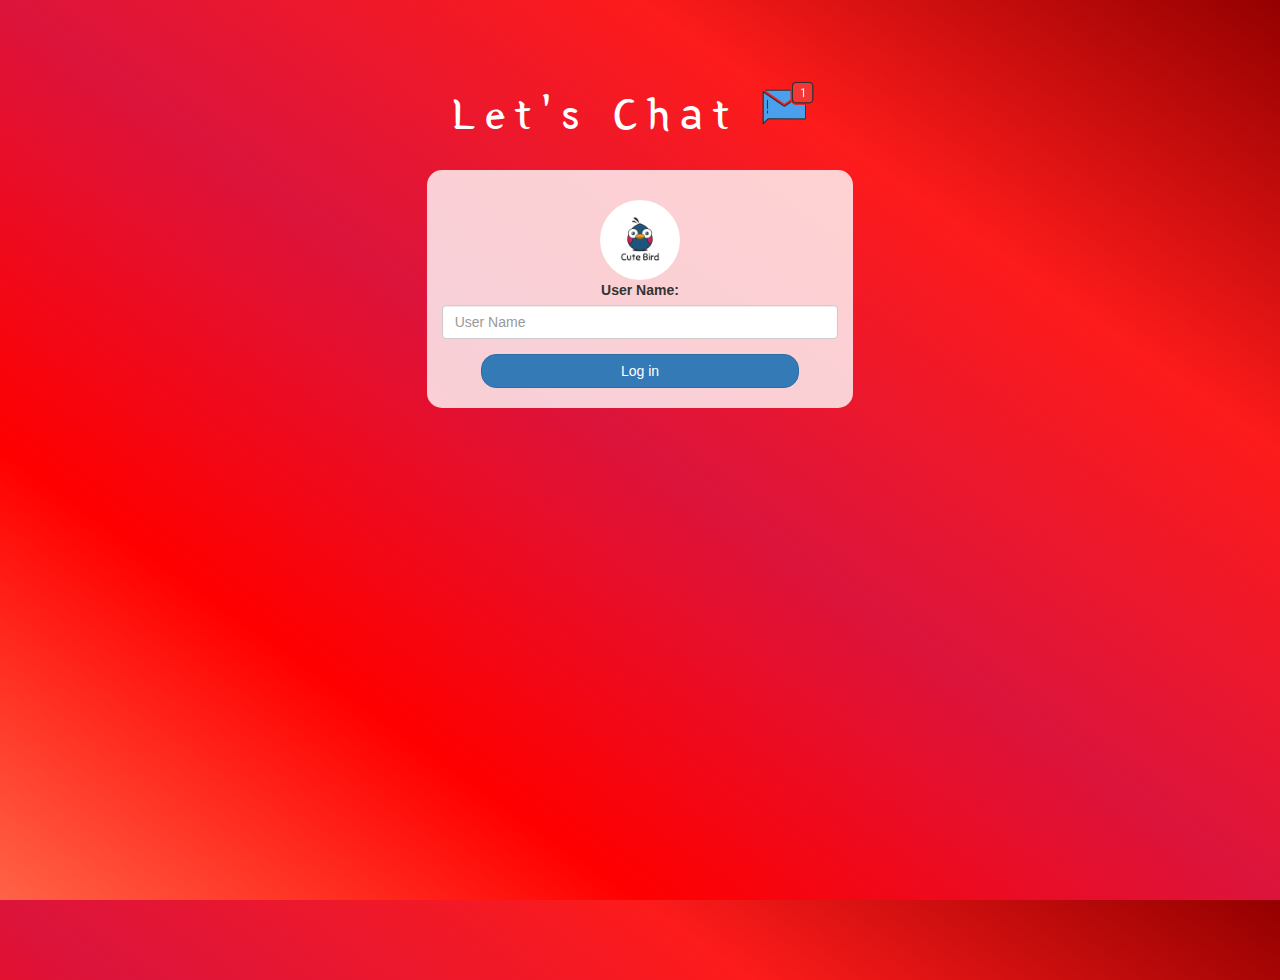
<file: index.html>
<!DOCTYPE html>
<html>
<head>
	<title>Let's Chat</title>
<link href="https://fonts.googleapis.com/css?family=Yeon+Sung&display=swap" rel="stylesheet"><meta name="viewport" content="width=device-width, initial-scale=1">

<link rel="stylesheet" href="https://maxcdn.bootstrapcdn.com/bootstrap/3.4.0/css/bootstrap.min.css">
<script src="https://ajax.googleapis.com/ajax/libs/jquery/3.4.1/jquery.min.js"></script>
<script src="https://maxcdn.bootstrapcdn.com/bootstrap/3.4.0/js/bootstrap.min.js"></script>

<link rel="stylesheet" type="text/css" href="style.css">
<script src="chat.js"></script>
</head>
<body>
<center>
	<h1 class="header">	
		Let's Chat	<sup>
	<img src="m2.png">
	</sup>
</h1>
	<div class="col-lg-4 col-md-6 col-sm-6 col-xs-11 login_div">
	<img src="logo.png" class="logo">
		<div class="form-group">
		  <label >User Name:</label>
			<input type="text" id="user_name" class="form-control" placeholder="User Name">
		</div>
		<button id="login_button" class="btn btn-primary" onclick="adduser()">Log in</button>
		<br><br>
	</div>
</center>
</body>
</html>
</file>
<file: style.css>
html, body
{
  height: 100%;
  margin: 0;
}

body
{
background-image: linear-gradient(to right top, tomato, red, crimson, rgb(253, 27, 27), #940000);
}

.header
{
	color: white;font-family: 'Yeon Sung';font-size: 45px;letter-spacing: 10px;margin-top: 80px;
}
.header img
{
	width: 80px;margin-left: -15px;
}

.login_div
{
	background: rgba(255,255,255,0.8);float: none;border-radius: 15px;
}

.logo
{
	width: 80px;margin-top: 30px;border-radius: 40px;
}

#login_button
{
	width: 80%;border-radius: 15px;
}

.room_name
{
	cursor: pointer;
	font-size: 20px;
}


#logout
{
	font-size: 20px; float: right;
}


#output
{
	padding: 10px; width:80%;background: rgba(255,255,255,0.8);border-radius: 15px;
}

.input_div_room_page
{
	width: 80%;
}

.input_div label
{
	color: white;font-size: 20px;
}


.input_div_message_page
{
	position: fixed;bottom: 0px;width: 100%;background: rgba(255,255,255,0.8);
}
.input_div_message_page label
{
	color: black;
}
.input_div_message_page #msg
{
	width: 80%;
}
.input_div_message_page button
{
	margin-top: 15px;
	width: 50%; 
}
.color_white
{
	color: white
}

.user_tick
{
	width:20px;
}
.message_h4
{
	padding-left:5px;color:grey;
}
</file>
